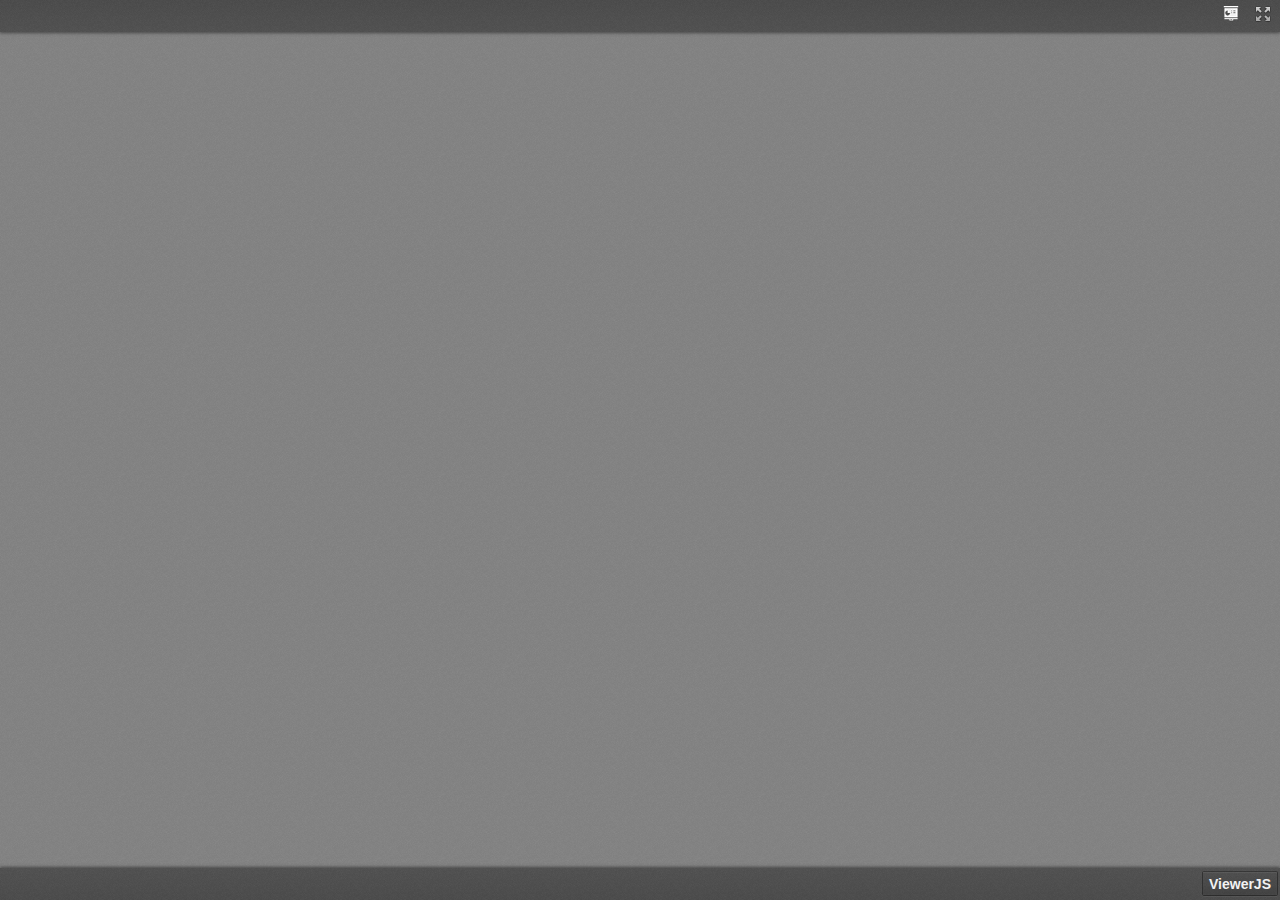
<file: Bolsa_trabajo_platea21/System/ViewerJS/index.html>
<!DOCTYPE html>
<html dir="ltr" lang="en-US">
    <head>
        <meta http-equiv="Content-Type" content="text/html; charset=utf-8"/>

<!--
This is a generated file. DO NOT EDIT.

Copyright (C) 2012-2015 KO GmbH <copyright@kogmbh.com>

@licstart
This file is the compiled version of the ViewerJS module.

ViewerJS is free software: you can redistribute it and/or modify it
under the terms of the GNU Affero General Public License (GNU AGPL)
as published by the Free Software Foundation, either version 3 of
the License, or (at your option) any later version.

ViewerJS is distributed in the hope that it will be useful, but
WITHOUT ANY WARRANTY; without even the implied warranty of
MERCHANTABILITY or FITNESS FOR A PARTICULAR PURPOSE.  See the
GNU Affero General Public License for more details.

You should have received a copy of the GNU Affero General Public License
along with ViewerJS.  If not, see <http://www.gnu.org/licenses/>.
@licend

@source: http://viewerjs.org/
@source: http://github.com/kogmbh/ViewerJS
-->

        <title>ViewerJS</title>
        <!-- If you want to use custom CSS (@font-face rules, for example) you should uncomment
             the following reference and use a local.css file for that. See the example.local.css
             file for a sample.
        <link rel="stylesheet" type="text/css" href="local.css" media="screen"/>
        -->
        <meta name="viewport" content="width=device-width, initial-scale=1.0, user-scalable=no, minimum-scale=1.0, maximum-scale=1.0"/>
                <script type="text/javascript">
            ////<![CDATA[
var ODFViewerPlugin_css="@namespace cursor url(urn:webodf:names:cursor);.caret {opacity: 0 !important;}";function ODFViewerPlugin(){function b(b){var a=document.createElement("script");a.async=!1;a.src="./webodf.js";a.type="text/javascript";a.onload=function(){runtime.loadClass("gui.HyperlinkClickHandler");runtime.loadClass("odf.OdfCanvas");runtime.loadClass("ops.Session");runtime.loadClass("gui.CaretManager");runtime.loadClass("gui.HyperlinkTooltipView");runtime.loadClass("gui.SessionController");runtime.loadClass("gui.SvgSelectionView");runtime.loadClass("gui.SelectionViewManager");runtime.loadClass("gui.ShadowCursor");
runtime.loadClass("gui.SessionView");b()};document.head.appendChild(a);a=document.createElementNS(document.head.namespaceURI,"style");a.setAttribute("media","screen, print, handheld, projection");a.setAttribute("type","text/css");a.appendChild(document.createTextNode(ODFViewerPlugin_css));document.head.appendChild(a)}var r=this,f=null,x=null,s=null,k=null;this.initialize=function(q,a){b(function(){var e,c,b,q,l,z,u,v;x=document.getElementById("canvas");f=new odf.OdfCanvas(x);f.load(a);f.addListener("statereadychange",
function(){s=f.odfContainer().rootElement;k=f.odfContainer().getDocumentType(s);if("text"===k){f.enableAnnotations(!0,!1);e=new ops.Session(f);b=e.getOdtDocument();q=new gui.ShadowCursor(b);c=new gui.SessionController(e,"localuser",q,{});v=c.getEventManager();z=new gui.CaretManager(c,f.getViewport());l=new gui.SelectionViewManager(gui.SvgSelectionView);new gui.SessionView({caretAvatarsInitiallyVisible:!1},"localuser",e,c.getSessionConstraints(),z,l);l.registerCursor(q);u=new gui.HyperlinkTooltipView(f,
c.getHyperlinkClickHandler().getModifier);v.subscribe("mousemove",u.showTooltip);v.subscribe("mouseout",u.hideTooltip);var a=new ops.OpAddMember;a.init({memberid:"localuser",setProperties:{fillName:runtime.tr("Unknown Author"),color:"blue"}});e.enqueue([a]);c.insertLocalCursor()}r.onLoad()})})};this.isSlideshow=function(){return"presentation"===k};this.onLoad=function(){};this.fitToWidth=function(b){f.fitToWidth(b)};this.fitToHeight=function(b){f.fitToHeight(b)};this.fitToPage=function(b,a){f.fitToContainingElement(b,
a)};this.fitSmart=function(b){f.fitSmart(b)};this.getZoomLevel=function(){return f.getZoomLevel()};this.setZoomLevel=function(b){f.setZoomLevel(b)};this.getPages=function(){var b=Array.prototype.slice.call(s.getElementsByTagNameNS("urn:oasis:names:tc:opendocument:xmlns:drawing:1.0","page")),a=[],e,c;for(e=0;e<b.length;e+=1)c=[b[e].getAttribute("draw:name"),b[e]],a.push(c);return a};this.showPage=function(b){f.showPage(b)};this.getPluginName=function(){return"WebODF"};this.getPluginVersion=function(){return"undefined"!==
String(typeof webodf)?webodf.Version:"Unknown"};this.getPluginURL=function(){return"http://webodf.org"}};var PDFViewerPlugin_css=".page {margin: 7px auto 7px auto;position: relative;overflow: hidden;background-clip: content-box;background-color: white;box-shadow:         0px 0px 7px rgba(0, 0, 0, 0.75);-webkit-box-shadow: 0px 0px 7px rgba(0, 0, 0, 0.75);-moz-box-shadow:    0px 0px 7px rgba(0, 0, 0, 0.75);-ms-box-shadow:    0px 0px 7px rgba(0, 0, 0, 0.75);-o-box-shadow:    0px 0px 7px rgba(0, 0, 0, 0.75);}.textLayer {position: absolute;left: 0;top: 0;right: 0;bottom: 0;color: #000;font-family: sans-serif;overflow: hidden;}.textLayer > div {color: transparent;position: absolute;line-height: 1;white-space: pre;cursor: text;}::selection { background:rgba(0,0,255,0.3); }::-moz-selection { background:rgba(0,0,255,0.3); }";function PDFViewerPlugin(){function b(d,a){var b=document.createElement("script");b.async=!1;b.src=d;b.type="text/javascript";b.onload=a||b.onload;document.getElementsByTagName("head")[0].appendChild(b)}function r(d){var a;b("./compatibility.js",function(){b("./pdf.js");b("./ui_utils.js");b("./text_layer_builder.js");b("./pdfjsversion.js",d)});a=document.createElementNS(document.head.namespaceURI,"style");a.setAttribute("media","screen, print, handheld, projection");a.setAttribute("type","text/css");
a.appendChild(document.createTextNode(PDFViewerPlugin_css));document.head.appendChild(a)}function f(d){if("none"===d.style.display)return!1;var a=u.scrollTop,b=a+u.clientHeight,c=d.offsetTop;d=c+d.clientHeight;return c>=a&&c<b||d>=a&&d<b||c<a&&d>=b}function x(d,a,b){var e=c[d.pageIndex],f=e.getElementsByTagName("canvas")[0],h=e.getElementsByTagName("div")[0],k="scale("+g+", "+g+")";e.style.width=a+"px";e.style.height=b+"px";f.width=a;f.height=b;h.style.width=a+"px";h.style.height=b+"px";CustomStyle.setProp("transform",
h,k);CustomStyle.setProp("transformOrigin",h,"0% 0%");t[d.pageIndex]=t[d.pageIndex]===l.RUNNING?l.RUNNINGOUTDATED:l.BLANK}function s(d){var a,b;t[d.pageIndex]===l.BLANK&&(t[d.pageIndex]=l.RUNNING,a=c[d.pageIndex],b=B[d.pageIndex],a=a.getElementsByTagName("canvas")[0],d.render({canvasContext:a.getContext("2d"),textLayer:b,viewport:d.getViewport(g)}).promise.then(function(){t[d.pageIndex]===l.RUNNINGOUTDATED?(t[d.pageIndex]=l.BLANK,s(d)):t[d.pageIndex]=l.FINISHED}))}function k(){var d=!a.isSlideshow();
c.forEach(function(a){d&&(a.style.display="block");u.appendChild(a)});a.showPage(1);a.onLoad()}function q(d){var a,b,f,m,h,n;a=d.pageIndex+1;n=d.getViewport(g);h=document.createElement("div");h.id="pageContainer"+a;h.className="page";h.style.display="none";m=document.createElement("canvas");m.id="canvas"+a;b=document.createElement("div");b.className="textLayer";b.id="textLayer"+a;h.appendChild(m);h.appendChild(b);e[d.pageIndex]=d;c[d.pageIndex]=h;t[d.pageIndex]=l.BLANK;x(d,n.width,n.height);y<n.width&&
(y=n.width);w<n.height&&(w=n.height);n.width<n.height&&(p=!1);f=new TextLayerBuilder({textLayerDiv:b,viewport:n,pageIndex:a-1});d.getTextContent().then(function(a){f.setTextContent(a);f.render(z)});B[d.pageIndex]=f;E+=1;E===v.numPages&&k()}var a=this,e=[],c=[],B=[],t=[],l={BLANK:0,RUNNING:1,FINISHED:2,RUNNINGOUTDATED:3},z=200,u=null,v=null,p=!0,g=1,A=1,y=0,w=0,E=0;this.initialize=function(a,b){var c;r(function(){PDFJS.workerSrc="./pdf.worker.js";PDFJS.getDocument(b).then(function(b){v=b;u=a;for(c=
0;c<v.numPages;c+=1)v.getPage(c+1).then(q)})})};this.isSlideshow=function(){return p};this.onLoad=function(){};this.getPages=function(){return c};this.fitToWidth=function(d){y!==d&&(d/=y,a.setZoomLevel(d))};this.fitToHeight=function(d){w!==d&&(d/=w,a.setZoomLevel(d))};this.fitToPage=function(d,b){var c=d/y;b/w<c&&(c=b/w);a.setZoomLevel(c)};this.fitSmart=function(d,b){var c=d/y;b&&b/w<c&&(c=b/w);c=Math.min(1,c);a.setZoomLevel(c)};this.setZoomLevel=function(a){var b;if(g!==a)for(g=a,a=0;a<e.length;a+=
1)b=e[a].getViewport(g),x(e[a],b.width,b.height)};this.getZoomLevel=function(){return g};this.onScroll=function(){var a;for(a=0;a<c.length;a+=1)f(c[a])&&s(e[a])};this.getPageInView=function(){var b;if(a.isSlideshow())return A;for(b=0;b<c.length;b+=1)if(f(c[b]))return b+1};this.showPage=function(b){a.isSlideshow()?(c[A-1].style.display="none",A=b,s(e[b-1]),c[b-1].style.display="block"):(b=c[b-1],b.parentNode.scrollTop=b.offsetTop)};this.getPluginName=function(){return"PDF.js"};this.getPluginVersion=
function(){return"undefined"!==String(typeof pdfjs_version)?pdfjs_version:"From Source"};this.getPluginURL=function(){return"https://github.com/mozilla/pdf.js/"}};var ViewerJS_version="0.5.8";var viewer_css="* {padding: 0;margin: 0;}html > body {font-family: sans-serif;overflow: hidden;}.titlebar > span,.toolbarLabel,input,button,select {font: message-box;}#titlebar {position: absolute;z-index: 2;top: 0px;left: 0px;height: 32px;width: 100%;overflow: hidden;-webkit-box-shadow: 0px 1px 3px rgba(50, 50, 50, 0.75);-moz-box-shadow:    0px 1px 3px rgba(50, 50, 50, 0.75);box-shadow:         0px 1px 3px rgba(50, 50, 50, 0.75);background-image: url(images/texture.png), linear-gradient(rgba(69, 69, 69, .95), rgba(82, 82, 82, .99));background-image: url(images/texture.png), -webkit-linear-gradient(rgba(69, 69, 69, .95), rgba(82, 82, 82, .99));background-image: url(images/texture.png), -moz-linear-gradient(rgba(69, 69, 69, .95), rgba(82, 82, 82, .99));background-image: url(images/texture.png), -ms-linear-gradient(rgba(69, 69, 69, .95), rgba(82, 82, 82, .99));background-image: url(images/texture.png), -o-linear-gradient(rgba(69, 69, 69, .95), rgba(82, 82, 82, .99));}#titlebar a, #aboutDialog a, #titlebar a:visited, #aboutDialog a:visited {color: #ccc;}#documentName {margin-right: 10px;margin-left: 10px;margin-top: 8px;color: #F2F2F2;line-height: 14px;font-family: sans-serif;}#documentName {font-size: 14px;}#toolbarContainer {position: absolute;z-index: 2;bottom: 0px;left: 0px;height: 32px;width: 100%;overflow: hidden;-webkit-box-shadow: 0px -1px 3px rgba(50, 50, 50, 0.75);-moz-box-shadow:    0px -1px 3px rgba(50, 50, 50, 0.75);box-shadow:         0px -1px 3px rgba(50, 50, 50, 0.75);background-image: url(images/texture.png), linear-gradient(rgba(82, 82, 82, .99), rgba(69, 69, 69, .95));background-image: url(images/texture.png), -webkit-linear-gradient(rgba(82, 82, 82, .99), rgba(69, 69, 69, .95));background-image: url(images/texture.png), -moz-linear-gradient(rgba(82, 82, 82, .99), rgba(69, 69, 69, .95));background-image: url(images/texture.png), -ms-linear-gradient(rgba(82, 82, 82, .99), rgba(69, 69, 69, .95));background-image: url(images/texture.png), -o-linear-gradient(rgba(82, 82, 82, .99), rgba(69, 69, 69, .95));}#toolbar {position: relative;}#toolbarMiddleContainer, #toolbarLeft {visibility: hidden;}html[dir='ltr'] #toolbarLeft {margin-left: -1px;}html[dir='rtl'] #toolbarRight,html[dir='rtl'] #titlebarRight {margin-left: -1px;}html[dir='ltr'] #toolbarLeft,html[dir='rtl'] #toolbarRight,html[dir='rtl'] #titlebarRight {position: absolute;top: 0;left: 0;}html[dir='rtl'] #toolbarLeft,html[dir='ltr'] #toolbarRight,html[dir='ltr'] #titlebarRight {position: absolute;top: 0;right: 0;}html[dir='ltr'] #toolbarLeft > *,html[dir='ltr'] #toolbarMiddle > *,html[dir='ltr'] #toolbarRight > *,html[dir='ltr'] #titlebarRight > * {float: left;}html[dir='rtl'] #toolbarLeft > *,html[dir='rtl'] #toolbarMiddle > *,html[dir='rtl'] #toolbarRight > *,html[dir='rtl'] #titlebarRight > * {float: right;}html[dir='ltr'] .outerCenter {float: right;position: relative;right: 50%;}html[dir='rtl'] .outerCenter {float: left;position: relative;left: 50%;}html[dir='ltr'] .innerCenter {float: right;position: relative;right: -50%;}html[dir='rtl'] .innerCenter {float: left;position: relative;left: -50%;}html[dir='ltr'] .splitToolbarButton {margin: 3px 2px 4px 0;display: inline-block;}html[dir='rtl'] .splitToolbarButton {margin: 3px 0 4px 2px;display: inline-block;}html[dir='ltr'] .splitToolbarButton > .toolbarButton {border-radius: 0;float: left;}html[dir='rtl'] .splitToolbarButton > .toolbarButton {border-radius: 0;float: right;}.splitToolbarButton.toggled .toolbarButton {margin: 0;}.toolbarButton {border: 0 none;background-color: rgba(0, 0, 0, 0);min-width: 32px;height: 25px;border-radius: 2px;background-image: none;}html[dir='ltr'] .toolbarButton,html[dir='ltr'] .dropdownToolbarButton {margin: 3px 2px 4px 0;}html[dir='rtl'] .toolbarButton,html[dir='rtl'] .dropdownToolbarButton {margin: 3px 0 4px 2px;}.toolbarButton:hover,.toolbarButton:focus,.dropdownToolbarButton {background-color: hsla(0,0%,0%,.12);background-image: linear-gradient(hsla(0,0%,100%,.05), hsla(0,0%,100%,0));background-image: -webkit-linear-gradient(hsla(0,0%,100%,.05), hsla(0,0%,100%,0));background-image: -moz-linear-gradient(hsla(0,0%,100%,.05), hsla(0,0%,100%,0));background-image: -ms-linear-gradient(hsla(0,0%,100%,.05), hsla(0,0%,100%,0));background-image: -o-linear-gradient(hsla(0,0%,100%,.05), hsla(0,0%,100%,0));background-clip: padding-box;border: 1px solid hsla(0,0%,0%,.35);border-color: hsla(0,0%,0%,.32) hsla(0,0%,0%,.38) hsla(0,0%,0%,.42);box-shadow: 0 1px 0 hsla(0,0%,100%,.05) inset,0 0 1px hsla(0,0%,100%,.15) inset,0 1px 0 hsla(0,0%,100%,.05);}.toolbarButton:hover:active,.dropdownToolbarButton:hover:active {background-color: hsla(0,0%,0%,.2);background-image: linear-gradient(hsla(0,0%,100%,.05), hsla(0,0%,100%,0));background-image: -webkit-linear-gradient(hsla(0,0%,100%,.05), hsla(0,0%,100%,0));background-image: -moz-linear-gradient(hsla(0,0%,100%,.05), hsla(0,0%,100%,0));background-image: -ms-linear-gradient(hsla(0,0%,100%,.05), hsla(0,0%,100%,0));background-image: -o-linear-gradient(hsla(0,0%,100%,.05), hsla(0,0%,100%,0));border-color: hsla(0,0%,0%,.35) hsla(0,0%,0%,.4) hsla(0,0%,0%,.45);box-shadow: 0 1px 1px hsla(0,0%,0%,.1) inset,0 0 1px hsla(0,0%,0%,.2) inset,0 1px 0 hsla(0,0%,100%,.05);}.splitToolbarButton:hover > .toolbarButton,.splitToolbarButton:focus > .toolbarButton,.splitToolbarButton.toggled > .toolbarButton,.toolbarButton.textButton {background-color: hsla(0,0%,0%,.12);background-image: -webkit-linear-gradient(hsla(0,0%,100%,.05), hsla(0,0%,100%,0));background-image: -moz-linear-gradient(hsla(0,0%,100%,.05), hsla(0,0%,100%,0));background-image: -ms-linear-gradient(hsla(0,0%,100%,.05), hsla(0,0%,100%,0));background-image: -o-linear-gradient(hsla(0,0%,100%,.05), hsla(0,0%,100%,0));background-image: linear-gradient(hsla(0,0%,100%,.05), hsla(0,0%,100%,0));background-clip: padding-box;border: 1px solid hsla(0,0%,0%,.35);border-color: hsla(0,0%,0%,.32) hsla(0,0%,0%,.38) hsla(0,0%,0%,.42);box-shadow: 0 1px 0 hsla(0,0%,100%,.05) inset,0 0 1px hsla(0,0%,100%,.15) inset,0 1px 0 hsla(0,0%,100%,.05);-webkit-transition-property: background-color, border-color, box-shadow;-webkit-transition-duration: 150ms;-webkit-transition-timing-function: ease;-moz-transition-property: background-color, border-color, box-shadow;-moz-transition-duration: 150ms;-moz-transition-timing-function: ease;-ms-transition-property: background-color, border-color, box-shadow;-ms-transition-duration: 150ms;-ms-transition-timing-function: ease;-o-transition-property: background-color, border-color, box-shadow;-o-transition-duration: 150ms;-o-transition-timing-function: ease;transition-property: background-color, border-color, box-shadow;transition-duration: 150ms;transition-timing-function: ease;}.splitToolbarButton > .toolbarButton:hover,.splitToolbarButton > .toolbarButton:focus,.dropdownToolbarButton:hover,.toolbarButton.textButton:hover,.toolbarButton.textButton:focus {background-color: hsla(0,0%,0%,.2);box-shadow: 0 1px 0 hsla(0,0%,100%,.05) inset,0 0 1px hsla(0,0%,100%,.15) inset,0 0 1px hsla(0,0%,0%,.05);z-index: 199;}.splitToolbarButton:hover > .toolbarButton,.splitToolbarButton:focus > .toolbarButton,.splitToolbarButton.toggled > .toolbarButton,.toolbarButton.textButton {background-color: hsla(0,0%,0%,.12);background-image: -webkit-linear-gradient(hsla(0,0%,100%,.05), hsla(0,0%,100%,0));background-image: -moz-linear-gradient(hsla(0,0%,100%,.05), hsla(0,0%,100%,0));background-image: -ms-linear-gradient(hsla(0,0%,100%,.05), hsla(0,0%,100%,0));background-image: -o-linear-gradient(hsla(0,0%,100%,.05), hsla(0,0%,100%,0));background-image: linear-gradient(hsla(0,0%,100%,.05), hsla(0,0%,100%,0));background-clip: padding-box;border: 1px solid hsla(0,0%,0%,.35);border-color: hsla(0,0%,0%,.32) hsla(0,0%,0%,.38) hsla(0,0%,0%,.42);box-shadow: 0 1px 0 hsla(0,0%,100%,.05) inset,0 0 1px hsla(0,0%,100%,.15) inset,0 1px 0 hsla(0,0%,100%,.05);-webkit-transition-property: background-color, border-color, box-shadow;-webkit-transition-duration: 150ms;-webkit-transition-timing-function: ease;-moz-transition-property: background-color, border-color, box-shadow;-moz-transition-duration: 150ms;-moz-transition-timing-function: ease;-ms-transition-property: background-color, border-color, box-shadow;-ms-transition-duration: 150ms;-ms-transition-timing-function: ease;-o-transition-property: background-color, border-color, box-shadow;-o-transition-duration: 150ms;-o-transition-timing-function: ease;transition-property: background-color, border-color, box-shadow;transition-duration: 150ms;transition-timing-function: ease;}.splitToolbarButton > .toolbarButton:hover,.splitToolbarButton > .toolbarButton:focus,.dropdownToolbarButton:hover,.toolbarButton.textButton:hover,.toolbarButton.textButton:focus {background-color: hsla(0,0%,0%,.2);box-shadow: 0 1px 0 hsla(0,0%,100%,.05) inset,0 0 1px hsla(0,0%,100%,.15) inset,0 0 1px hsla(0,0%,0%,.05);z-index: 199;}.dropdownToolbarButton {border: 1px solid #333 !important;}.toolbarButton,.dropdownToolbarButton {min-width: 16px;padding: 2px 6px 2px;border: 1px solid transparent;border-radius: 2px;color: hsl(0,0%,95%);font-size: 12px;line-height: 14px;-webkit-user-select:none;-moz-user-select:none;-ms-user-select:none;cursor: default;-webkit-transition-property: background-color, border-color, box-shadow;-webkit-transition-duration: 150ms;-webkit-transition-timing-function: ease;-moz-transition-property: background-color, border-color, box-shadow;-moz-transition-duration: 150ms;-moz-transition-timing-function: ease;-ms-transition-property: background-color, border-color, box-shadow;-ms-transition-duration: 150ms;-ms-transition-timing-function: ease;-o-transition-property: background-color, border-color, box-shadow;-o-transition-duration: 150ms;-o-transition-timing-function: ease;transition-property: background-color, border-color, box-shadow;transition-duration: 150ms;transition-timing-function: ease;}html[dir='ltr'] .toolbarButton,html[dir='ltr'] .dropdownToolbarButton {margin: 3px 2px 4px 0;}html[dir='rtl'] .toolbarButton,html[dir='rtl'] .dropdownToolbarButton {margin: 3px 0 4px 2px;}.splitToolbarButton:hover > .splitToolbarButtonSeparator,.splitToolbarButton.toggled > .splitToolbarButtonSeparator {padding: 12px 0;margin: 0;box-shadow: 0 0 0 1px hsla(0,0%,100%,.03);-webkit-transition-property: padding;-webkit-transition-duration: 10ms;-webkit-transition-timing-function: ease;-moz-transition-property: padding;-moz-transition-duration: 10ms;-moz-transition-timing-function: ease;-ms-transition-property: padding;-ms-transition-duration: 10ms;-ms-transition-timing-function: ease;-o-transition-property: padding;-o-transition-duration: 10ms;-o-transition-timing-function: ease;transition-property: padding;transition-duration: 10ms;transition-timing-function: ease;}.toolbarButton.toggled:hover:active,.splitToolbarButton > .toolbarButton:hover:active {background-color: hsla(0,0%,0%,.4);border-color: hsla(0,0%,0%,.4) hsla(0,0%,0%,.5) hsla(0,0%,0%,.55);box-shadow: 0 1px 1px hsla(0,0%,0%,.2) inset,0 0 1px hsla(0,0%,0%,.3) inset,0 1px 0 hsla(0,0%,100%,.05);}html[dir='ltr'] .splitToolbarButton > .toolbarButton:first-child,html[dir='rtl'] .splitToolbarButton > .toolbarButton:last-child {position: relative;margin: 0;margin-left: 4px;margin-right: -1px;border-top-left-radius: 2px;border-bottom-left-radius: 2px;border-right-color: transparent;}html[dir='ltr'] .splitToolbarButton > .toolbarButton:last-child,html[dir='rtl'] .splitToolbarButton > .toolbarButton:first-child {position: relative;margin: 0;margin-left: -1px;border-top-right-radius: 2px;border-bottom-right-radius: 2px;border-left-color: transparent;}.splitToolbarButtonSeparator {padding: 8px 0;width: 1px;background-color: hsla(0,0%,00%,.5);z-index: 99;box-shadow: 0 0 0 1px hsla(0,0%,100%,.08);display: inline-block;margin: 5px 0;}html[dir='ltr'] .splitToolbarButtonSeparator {float:left;}html[dir='rtl'] .splitToolbarButtonSeparator {float:right;}.dropdownToolbarButton {min-width: 120px;max-width: 120px;padding: 4px 2px 4px;overflow: hidden;background: url(images/toolbarButton-menuArrows.png) no-repeat;}.dropdownToolbarButton > select {-webkit-appearance: none;-moz-appearance: none;min-width: 140px;font-size: 12px;color: hsl(0,0%,95%);margin:0;padding:0;border:none;background: rgba(0,0,0,0);}.dropdownToolbarButton > select > option {background: hsl(0,0%,24%);}#pageWidthOption {border-bottom: 1px rgba(255, 255, 255, .5) solid;}html[dir='ltr'] .dropdownToolbarButton {background-position: 95%;}html[dir='rtl'] .dropdownToolbarButton {background-position: 5%;}.toolbarButton.fullscreen::before {display: inline-block;content: url(images/toolbarButton-fullscreen.png);}.toolbarButton.presentation::before {display: inline-block;content: url(images/toolbarButton-presentation.png);}.toolbarButton.download::before {display: inline-block;content: url(images/toolbarButton-download.png);}.toolbarButton.about {color: #F2F2F2;font-size: 14px;font-weight: bold;line-height: 14px;font-family: sans-serif;}.toolbarButton.about::before {display: inline-block;}.toolbarButton.zoomOut::before {display: inline-block;content: url(images/toolbarButton-zoomOut.png);}.toolbarButton.zoomIn::before {display: inline-block;content: url(images/toolbarButton-zoomIn.png);}.toolbarButton.pageUp::before {display: inline-block;content: url(images/toolbarButton-pageUp.png);}.toolbarButton.pageDown::before {display: inline-block;content: url(images/toolbarButton-pageDown.png);}.toolbarField.pageNumber {min-width: 16px;text-align: right;width: 40px;}.toolbarField {padding: 3px 6px;margin: 4px 0 4px 0;border: 1px solid transparent;border-radius: 2px;background-color: hsla(0,0%,100%,.09);background-image: -moz-linear-gradient(hsla(0,0%,100%,.05), hsla(0,0%,100%,0));background-clip: padding-box;border: 1px solid hsla(0,0%,0%,.35);border-color: hsla(0,0%,0%,.32) hsla(0,0%,0%,.38) hsla(0,0%,0%,.42);box-shadow: 0 1px 0 hsla(0,0%,0%,.05) inset,0 1px 0 hsla(0,0%,100%,.05);color: hsl(0,0%,95%);font-size: 12px;line-height: 14px;outline-style: none;-moz-transition-property: background-color, border-color, box-shadow;-moz-transition-duration: 150ms;-moz-transition-timing-function: ease;}.toolbarField.pageNumber::-webkit-inner-spin-button,.toolbarField.pageNumber::-webkit-outer-spin-button {-webkit-appearance: none;margin: 0;}.toolbarField:hover {background-color: hsla(0,0%,100%,.11);border-color: hsla(0,0%,0%,.4) hsla(0,0%,0%,.43) hsla(0,0%,0%,.45);}.toolbarField:focus {background-color: hsla(0,0%,100%,.15);border-color: hsla(204,100%,65%,.8) hsla(204,100%,65%,.85) hsla(204,100%,65%,.9);}.toolbarLabel {min-width: 16px;padding: 3px 6px 3px 2px;margin: 4px 2px 4px 0;border: 1px solid transparent;border-radius: 2px;color: hsl(0,0%,85%);font-size: 12px;line-height: 14px;text-align: left;-webkit-user-select:none;-moz-user-select:none;cursor: default;}#canvasContainer {overflow: auto;padding-top: 6px;padding-bottom: 6px;position: absolute;top: 32px;right: 0;bottom: 32px;left: 0;text-align: center;background-color: #888;background-image: url(images/texture.png);}#canvasContainer.slideshow {padding: 0;overflow: hidden;}#canvasContainer.slideshow > * {margin: auto;position: absolute;top: 0;left: 0;right: 0;bottom: 0;}.presentationMode {top: 0 !important;bottom: 0 !important;background-color: black !important;cursor: default !important;}#canvas {box-shadow:         0px 0px 7px rgba(0, 0, 0, 0.75);-webkit-box-shadow: 0px 0px 7px rgba(0, 0, 0, 0.75);-moz-box-shadow:    0px 0px 7px rgba(0, 0, 0, 0.75);-ms-box-shadow:    0px 0px 7px rgba(0, 0, 0, 0.75);-o-box-shadow:    0px 0px 7px rgba(0, 0, 0, 0.75);overflow: hidden;}#sliderContainer {visibility: hidden;}#overlayNavigator {position: absolute;width: 100%;height: 0;top: calc(50% - 50px);background-color: rgba(0, 0, 0, 0);z-index: 3;opacity: 0;-webkit-transition: opacity 1s ease-out;-moz-transition: opacity 1s ease-out;transition: opacity 1s ease-out;}#previousPage {float: left;margin-left: 10px;border-top: 50px solid transparent;border-bottom: 50px solid transparent;border-right: 50px solid black;opacity: 0.5;}#nextPage {float: right;margin-right: 10px;border-top: 50px solid transparent;border-bottom: 50px solid transparent;border-left: 50px solid black;opacity: 0.5;}#previousPage:active {opacity: 0.8;}#nextPage:active {opacity: 0.8;}#overlayCloseButton {position: absolute;top: 10px;right: 10px;z-index: 3;font-size: 35px;color: white;background-color: black;opacity: 0.5;width: 40px;height: 40px;-webkit-border-radius: 20px;-moz-border-radius: 20px;border-radius: 20px;text-align: center;cursor: pointer;display: none;}#overlayCloseButton:active {background-color: red;}#aboutDialogCentererTable {display: table;width:100%;height:100%;}#aboutDialogCentererCell {vertical-align: middle;text-align:center;display: table-cell;}#aboutDialog {width: 280px;background-color: #666;color: white;text-align: center;border-radius: 2px;box-shadow: 0px 1px 6px black;padding: 5px;font-style: sans-serif;display: inline-block;}#aboutDialog h1 {font-size: 25pt;}#aboutDialog p {font-size: 10pt;}#aboutDialog > * {margin: 10px;}#dialogOverlay {position: absolute;left: 0px;top: 0px;width:100%;height:100%;z-index: 3;background-color: rgba(0,0,0,.5);overflow: auto;display: none;}#blanked {display: none;cursor: none;position: absolute;left: 0px;top: 0px;width:100%;height:100%;z-index: 3;}";var viewerTouch_css="#canvasContainer {top: 0;bottom: 0;}#overlayNavigator {height: 100px;pointer-events: none;}#nextPage, #previousPage {pointer-events: all;}#titlebar, #toolbarContainer {background-color: rgba(0, 0, 0, 0.6);background-image: none;-webkit-transition: all 0.5s;-moz-transition: all 0.5s;transition: all 0.5s;}#titlebar {top: -32px;}#titlebar.viewer-touched {top: 0px;}#toolbarContainer {bottom: -32px;}#toolbarContainer.viewer-touched {bottom: 0px;}.viewer-touched {display: block;opacity: 1 !important;}#next, #previous {display: none;}";function Viewer(b,r){function f(){var a,c,d,e,g,f;f="undefined"!==String(typeof ViewerJS_version)?ViewerJS_version:"From Source";b&&(d=b.getPluginName(),e=b.getPluginVersion(),g=b.getPluginURL());a=document.createElement("div");a.id="aboutDialogCentererTable";c=document.createElement("div");c.id="aboutDialogCentererCell";I=document.createElement("div");I.id="aboutDialog";I.innerHTML='<h1>ViewerJS</h1><p>Open Source document viewer for webpages, built with HTML and JavaScript.</p><p>Learn more and get your own copy on the <a href="http://viewerjs.org/" target="_blank">ViewerJS website</a>.</p>'+
(b?'<p>Using the <a href = "'+g+'" target="_blank">'+d+'</a> (<span id = "pluginVersion">'+e+"</span>) plugin to show you this document.</p>":"")+"<p>Version "+f+'</p><p>Supported by <a href="https://nlnet.nl" target="_blank"><br><img src="images/nlnet.png" width="160" height="60" alt="NLnet Foundation"></a></p><p>Made by <a href="http://kogmbh.com" target="_blank"><br><img src="images/kogmbh.png" width="172" height="40" alt="KO GmbH"></a></p><button id = "aboutDialogCloseButton" class = "toolbarButton textButton">Cerrar</button>';
K.appendChild(a);a.appendChild(c);c.appendChild(I);a=document.createElement("button");a.id="about";a.className="toolbarButton textButton about";a.title="About";a.innerHTML="ViewerJS";Q.appendChild(a);a.addEventListener("click",function(){K.style.display="block"});document.getElementById("aboutDialogCloseButton").addEventListener("click",function(){K.style.display="none"})}function x(a){var b=R.options,c,d=!1,e;for(e=0;e<b.length;e+=1)c=b[e],c.value!==a?c.selected=!1:d=c.selected=!0;return d}function s(a,
b){if(a!==g.getZoomLevel()){g.setZoomLevel(a);var c=document.createEvent("UIEvents");c.initUIEvent("scalechange",!1,!1,window,0);c.scale=a;c.resetAutoSettings=b;window.dispatchEvent(c)}}function k(){var a;if(b.onScroll)b.onScroll();b.getPageInView&&(a=b.getPageInView())&&(F=a,document.getElementById("pageNumber").value=a)}function q(a){window.clearTimeout(M);M=window.setTimeout(function(){k()},a)}function a(a,c){var d,e;if(d="custom"===a?parseFloat(document.getElementById("customScaleOption").textContent)/
100:parseFloat(a))s(d,!0);else{d=h.clientWidth-A;e=h.clientHeight-A;switch(a){case "page-actual":s(1,c);break;case "page-width":b.fitToWidth(d);break;case "page-height":b.fitToHeight(e);break;case "page-fit":b.fitToPage(d,e);break;case "auto":b.isSlideshow()?b.fitToPage(d+A,e+A):b.fitSmart(d)}x(a)}q(300)}function e(a){var b;return-1!==["auto","page-actual","page-width"].indexOf(a)?a:(b=parseFloat(a))&&y<=b&&b<=w?a:E}function c(a){a=parseInt(a,10);return isNaN(a)?1:a}function B(){D=!D;d&&!D&&g.togglePresentationMode()}
function t(){if(d||b.isSlideshow())n.className="viewer-touched",window.clearTimeout(N),N=window.setTimeout(function(){n.className=""},5E3)}function l(){C.classList.add("viewer-touched");G.classList.add("viewer-touched");window.clearTimeout(O);O=window.setTimeout(function(){z()},5E3)}function z(){C.classList.remove("viewer-touched");G.classList.remove("viewer-touched")}function u(){C.classList.contains("viewer-touched")?z():l()}function v(a){blanked.style.display="block";blanked.style.backgroundColor=
a;z()}function p(a,b){var c=document.getElementById(a);c.addEventListener("click",function(){b();c.blur()})}var g=this,A=40,y=0.25,w=4,E="auto",d=!1,D=!1,L=!1,J,m=document.getElementById("viewer"),h=document.getElementById("canvasContainer"),n=document.getElementById("overlayNavigator"),C=document.getElementById("titlebar"),G=document.getElementById("toolbarContainer"),P=document.getElementById("toolbarLeft"),S=document.getElementById("toolbarMiddleContainer"),R=document.getElementById("scaleSelect"),
K=document.getElementById("dialogOverlay"),Q=document.getElementById("toolbarRight"),I,H=[],F,M,N,O;this.initialize=function(){var d;d=e(r.zoom);J=r.documentUrl;document.title=r.title;var f=document.getElementById("documentName");f.innerHTML="";f.appendChild(f.ownerDocument.createTextNode(r.title));b.onLoad=function(){document.getElementById("pluginVersion").innerHTML=b.getPluginVersion();b.isSlideshow()?(h.classList.add("slideshow"),P.style.visibility="visible"):(S.style.visibility="visible",b.getPageInView&&
(P.style.visibility="visible"));L=!0;H=b.getPages();document.getElementById("numPages").innerHTML="of "+H.length;g.showPage(c(r.startpage));a(d);h.onscroll=k;q()};b.initialize(h,J)};this.showPage=function(a){0>=a?a=1:a>H.length&&(a=H.length);b.showPage(a);F=a;document.getElementById("pageNumber").value=F};this.showNextPage=function(){g.showPage(F+1)};this.showPreviousPage=function(){g.showPage(F-1)};this.download=function(){var a=J.split("#")[0];window.open(a+"#viewer.action=download","_parent")};
this.toggleFullScreen=function(){D?document.exitFullscreen?document.exitFullscreen():document.cancelFullScreen?document.cancelFullScreen():document.mozCancelFullScreen?document.mozCancelFullScreen():document.webkitExitFullscreen?document.webkitExitFullscreen():document.webkitCancelFullScreen?document.webkitCancelFullScreen():document.msExitFullscreen&&document.msExitFullscreen():m.requestFullscreen?m.requestFullscreen():m.mozRequestFullScreen?m.mozRequestFullScreen():m.webkitRequestFullscreen?m.webkitRequestFullscreen():
m.webkitRequestFullScreen?m.webkitRequestFullScreen(Element.ALLOW_KEYBOARD_INPUT):m.msRequestFullscreen&&m.msRequestFullscreen()};this.togglePresentationMode=function(){var b=document.getElementById("overlayCloseButton");d?("block"===blanked.style.display&&(blanked.style.display="none",u()),C.style.display=G.style.display="block",b.style.display="none",h.classList.remove("presentationMode"),h.onmouseup=function(){},h.oncontextmenu=function(){},h.onmousedown=function(){},a("auto")):(C.style.display=
G.style.display="none",b.style.display="block",h.classList.add("presentationMode"),h.onmousedown=function(a){a.preventDefault()},h.oncontextmenu=function(a){a.preventDefault()},h.onmouseup=function(a){a.preventDefault();1===a.which?g.showNextPage():g.showPreviousPage()},a("page-fit"));d=!d};this.getZoomLevel=function(){return b.getZoomLevel()};this.setZoomLevel=function(a){b.setZoomLevel(a)};this.zoomOut=function(){var b=(g.getZoomLevel()/1.1).toFixed(2),b=Math.max(y,b);a(b,!0)};this.zoomIn=function(){var b=
(1.1*g.getZoomLevel()).toFixed(2),b=Math.min(w,b);a(b,!0)};(function(){f();b&&(g.initialize(),document.exitFullscreen||document.cancelFullScreen||document.mozCancelFullScreen||document.webkitExitFullscreen||document.webkitCancelFullScreen||document.msExitFullscreen||(document.getElementById("fullscreen").style.visibility="hidden",document.getElementById("presentation").style.visibility="hidden"),p("overlayCloseButton",g.toggleFullScreen),p("fullscreen",g.toggleFullScreen),p("presentation",function(){D||
g.toggleFullScreen();g.togglePresentationMode()}),document.addEventListener("fullscreenchange",B),document.addEventListener("webkitfullscreenchange",B),document.addEventListener("mozfullscreenchange",B),document.addEventListener("MSFullscreenChange",B),p("download",g.download),p("zoomOut",g.zoomOut),p("zoomIn",g.zoomIn),p("previous",g.showPreviousPage),p("next",g.showNextPage),p("previousPage",g.showPreviousPage),p("nextPage",g.showNextPage),document.getElementById("pageNumber").addEventListener("change",
function(){g.showPage(this.value)}),document.getElementById("scaleSelect").addEventListener("change",function(){a(this.value)}),h.addEventListener("click",t),n.addEventListener("click",t),h.addEventListener("click",u),C.addEventListener("click",l),G.addEventListener("click",l),window.addEventListener("scalechange",function(a){var b=document.getElementById("customScaleOption"),c=x(String(a.scale));b.selected=!1;c||(b.textContent=Math.round(1E4*a.scale)/100+"%",b.selected=!0)},!0),window.addEventListener("resize",
function(b){L&&(document.getElementById("pageWidthOption").selected||document.getElementById("pageAutoOption").selected)&&a(document.getElementById("scaleSelect").value);t()}),window.addEventListener("keydown",function(a){var b=a.keyCode;a=a.shiftKey;if("block"===blanked.style.display)switch(b){case 16:case 17:case 18:case 91:case 93:case 224:case 225:break;default:blanked.style.display="none",u()}else switch(b){case 8:case 33:case 37:case 38:case 80:g.showPreviousPage();break;case 13:case 34:case 39:case 40:case 78:g.showNextPage();
break;case 32:a?g.showPreviousPage():g.showNextPage();break;case 66:case 190:d&&v("#000");break;case 87:case 188:d&&v("#FFF");break;case 36:g.showPage(1);break;case 35:g.showPage(H.length)}}))})()};(function(){function b(a,b){var c=new XMLHttpRequest;c.onreadystatechange=function(){var a,f;4===c.readyState&&((200<=c.status&&300>c.status||0===c.status)&&(a=c.getResponseHeader("content-type"))&&q.some(function(b){return b.supportsMimetype(a)?(f=b,console.log("Found plugin by mimetype and xhr head: "+a),!0):!1}),b(f))};c.open("HEAD",a,!0);c.send()}function r(a){var b;q.some(function(c){return c.supportsFileExtension(a)?(b=c,!0):!1});return b}function f(a){var b=r(a);b&&console.log("Found plugin by parameter Rubro: "+
a);return b}function x(a){a=a.split("?")[0].split(".").pop();var b=r(a);b&&console.log("Found plugin by file extension from path: "+a);return b}function s(a){var b={};(a.search||"?").substr(1).split("&").forEach(function(a){a&&(a=a.split("=",2),b[decodeURIComponent(a[0])]=decodeURIComponent(a[1]))});return b}var k,q=[function(){var a="application/vnd.oasis.opendocument.text application/vnd.oasis.opendocument.text-flat-xml application/vnd.oasis.opendocument.text-template application/vnd.oasis.opendocument.presentation application/vnd.oasis.opendocument.presentation-flat-xml application/vnd.oasis.opendocument.presentation-template application/vnd.oasis.opendocument.spreadsheet application/vnd.oasis.opendocument.spreadsheet-flat-xml application/vnd.oasis.opendocument.spreadsheet-template".split(" "),
b="odt fodt ott odp fodp otp ods fods ots".split(" ");return{supportsMimeRubro:function(b){return-1!==a.indexOf(b)},supportsFileExtension:function(a){return-1!==b.indexOf(a)},path:"./ODFViewerPlugin",getClass:function(){return ODFViewerPlugin}}}(),{supportsMimeRubro:function(a){return"application/pdf"===a},supportsFileExtension:function(a){return"pdf"===a},path:"./PDFViewerPlugin",getClass:function(){return PDFViewerPlugin}}];window.onload=function(){var a=document.location.hash.substring(1),e=s(document.location),
c;a?(e.title||(e.title=a.replace(/^.*[\\\/]/,"")),e.documentUrl=a,b(a,function(b){b||(b=e.type?f(e.type):x(a));b?"undefined"!==String(typeof loadPlugin)?loadPlugin(b.path,function(){c=b.getClass();new Viewer(new c,e)}):(c=b.getClass(),new Viewer(new c,e)):new Viewer})):new Viewer};k=document.createElementNS(document.head.namespaceURI,"style");k.setAttribute("media","screen");k.setAttribute("type","text/css");k.appendChild(document.createTextNode(viewer_css));document.head.appendChild(k);k=document.createElementNS(document.head.namespaceURI,
"style");k.setAttribute("media","only screen and (max-device-width: 800px) and (max-device-height: 800px)");k.setAttribute("type","text/css");k.setAttribute("viewerTouch","1");k.appendChild(document.createTextNode(viewerTouch_css));document.head.appendChild(k)})();

//]]>
        </script>
    </head>

    <body>
        <div id = "viewer">
            <div id = "titlebar">
                <div id = "documentName"></div>
                <div id = "titlebarRight">
                    <button id = "presentation" class = "toolbarButton presentation" title = "Presentation"></button>
                    <button id = "fullscreen" class = "toolbarButton fullscreen" title = "Fullscreen"></button>
                 
                </div>
           </div>
            <div id = "toolbarContainer">
                <div id = "toolbar">
                    <div id = "toolbarLeft">
                        <div id = "navButtons" class = "splitToolbarButton">
                            <button id = "previous" class = "toolbarButton pageUp" title = "Previous Page"></button>
                            <div class="splitToolbarButtonSeparator"></div>
                            <button id = "next" class = "toolbarButton pageDown" title = "Next Page"></button>
                        </div>
                        <label id = "pageNumberLabel" class = "toolbarLabel" for = "pageNumber">Page:</label>
                        <input type = "number" id = "pageNumber" class = "toolbarField pageNumber"/>
                        <span id = "numPages" class = "toolbarLabel"></span>
                    </div>
                    <div id = "toolbarMiddleContainer" class = "outerCenter">
                        <div id = "toolbarMiddle" class = "innerCenter">
                            <div id = 'zoomButtons' class = "splitToolbarButton">
                                <button id = "zoomOut" class = "toolbarButton zoomOut" title = "Zoom Out"></button>
                                <div class="splitToolbarButtonSeparator"></div>
                                <button id = "zoomIn" class = "toolbarButton zoomIn" title = "Zoom In"></button>
                            </div>
                            <span id="scaleSelectContainer" class="dropdownToolbarButton">
                                <select id="scaleSelect" title="Zoom" oncontextmenu="return false;">
                                    <option id="pageAutoOption" value="auto" selected>Automatic</option>
                                    <option id="pageActualOption" value="page-actual">Actual Size</option>
                                    <option id="pageWidthOption" value="page-width">Full Width</option>
                                    <option id="customScaleOption" value="custom"> </option>
                                    <option value="0.5">50%</option>
                                    <option value="0.75">75%</option>
                                    <option value="1">100%</option>
                                    <option value="1.25">125%</option>
                                    <option value="1.5">150%</option>
                                    <option value="2">200%</option>
                                </select>
                            </span>
                            <div id = "sliderContainer">
                                <div id = "slider"></div>
                            </div>
                        </div>
                    </div>
                    <div id = "toolbarRight">
                    </div>
                </div>
            </div>
            <div id = "canvasContainer">
                <div id = "canvas"></div>
            </div>
            <div id = "overlayNavigator">
                <div id = "previousPage"></div>
                <div id = "nextPage"></div>
            </div>
            <div id = "overlayCloseButton">
            &#10006;
            </div>
            <div id = "dialogOverlay"></div>
            <div id = "blanked"></div>
        </div>
    </body>

</html>
</file>
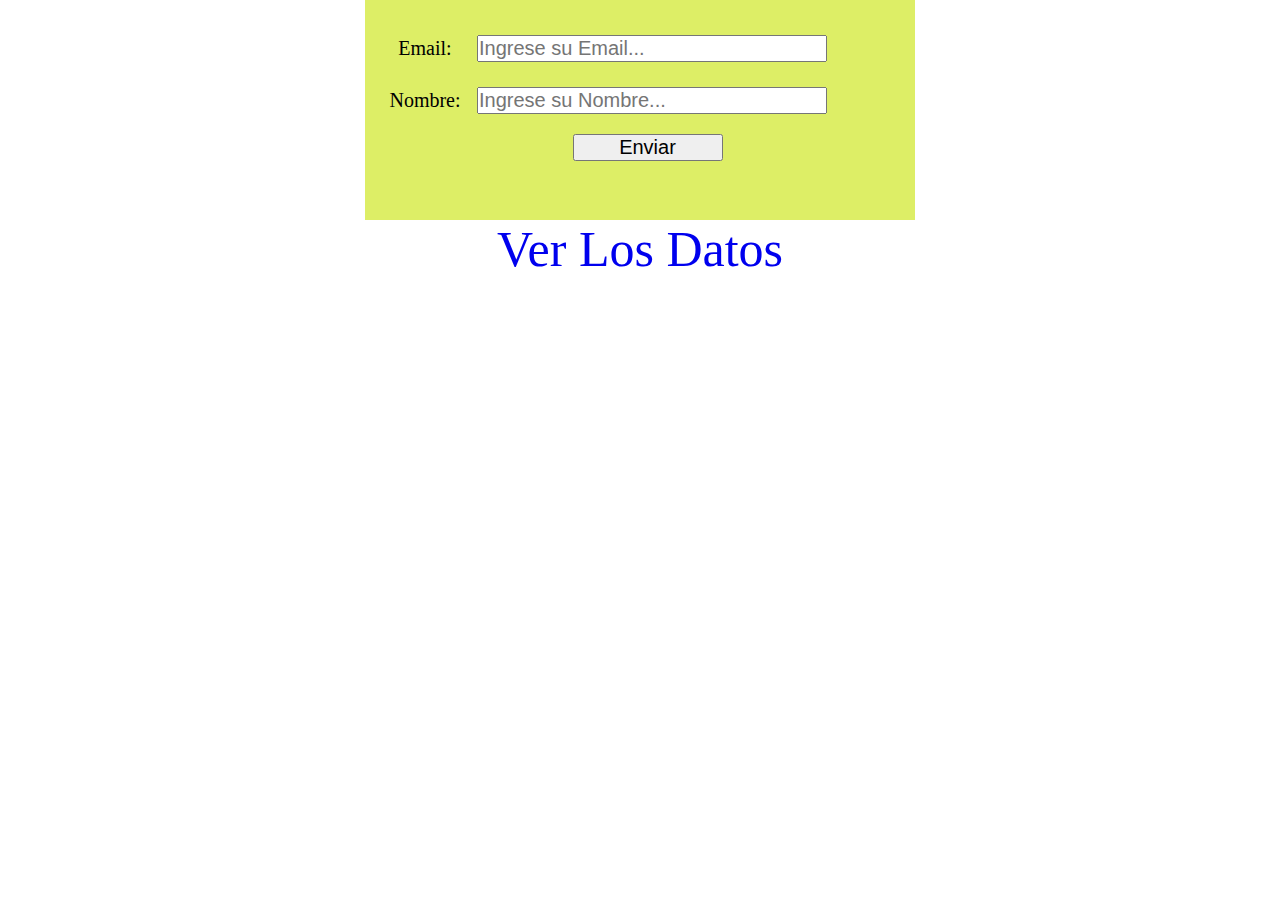
<file: index2.html>
<!DOCTYPE html>
<html>
	<head>
		<meta charset="utf-8">
		<title>Conexion a base de datos</title>
		<link rel="stylesheet" href="style_main.css">
		<link rel="stylesheet" href="https://use.fontawesome.com/releases/v5.8.1/css/all.css" integrity="sha384-50oBUHEmvpQ+1lW4y57PTFmhCaXp0ML5d60M1M7uH2+nqUivzIebhndOJK28anvf" crossorigin="anonymous">
	</head>
	<body>
		<form method="get" action="bd.php">
			<div class="form-div">
				<label class="label-form">Email: </label>
				<input class="input-form" placeholder="Ingrese su Email..." type="text" name="correo"><br>
			</div>
			<div class="form-div">
				<label class="label-form">Nombre: </label>
				<input class="input-form" placeholder="Ingrese su Nombre..." type="text" name="nombre"><br>
			</div>
			<div id="div-boton" class="form-div">
				<input id="btn-datos" type="submit" value="Enviar">
			</div>
		</form>
	<div id="div-ver"><a href="datos.php"> Ver Los Datos</a></div>
	</body>
</html>

<!--<i class="fas fa-edit"></i>-->
</file>
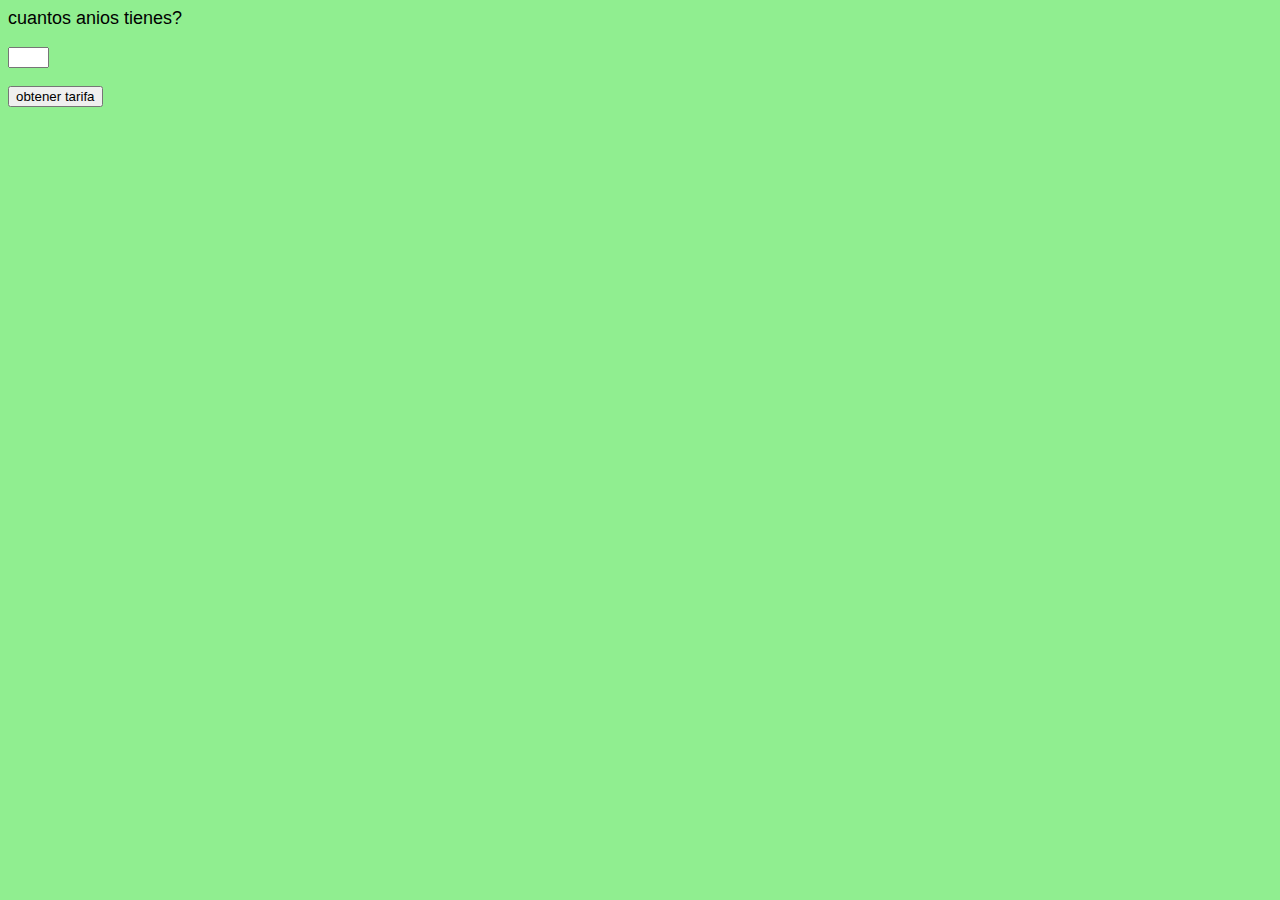
<file: chapter7_examples/ex7.1.html>
<html><head><title>Your Fare</title></head>
<body bgcolor="lightgreen">
<font face="arial" size="+1">
<form method="get" action="ex7.1.php">
<p>cuantos anios tienes?</p>
<input type="text" name="age" size=2>
<p>
<input type="submit" name="submit_age" value="obtener tarifa" >
</p>
</form>
</body>
</html>
</file>
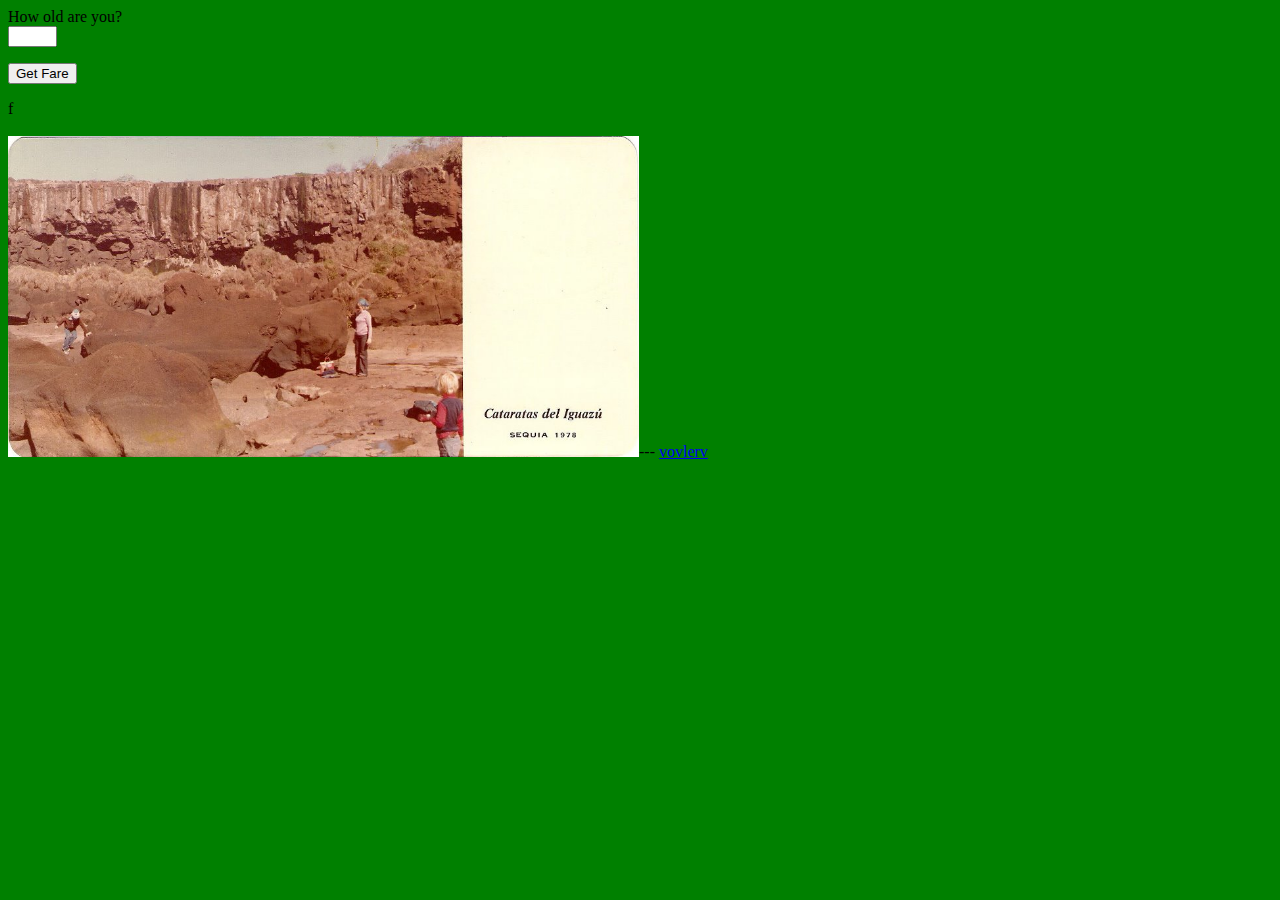
<file: chapter7_examples/ex7.2.html>
<html>
  <head>
    <meta content="text/html; charset=windows-1252" http-equiv="content-type">
    <title>Your Movie Fare</title>
  </head>
  <body style="        background-color: green;">
    <form method="get" action="ex7.2.php">
      <p>How old are you?<br>
        <input name="age" size="3" type="text"> </p>
      <p> <input name="submit_fare" value="Get Fare" type="submit">
</p></form>
            f<br><br><img style="width: 631px; height: 321px;" alt="" src="iguazu-sequia-1978.jpg">---
            <a href="ex7.1.html">vovlerv</a>
            
</body></html>
</file>
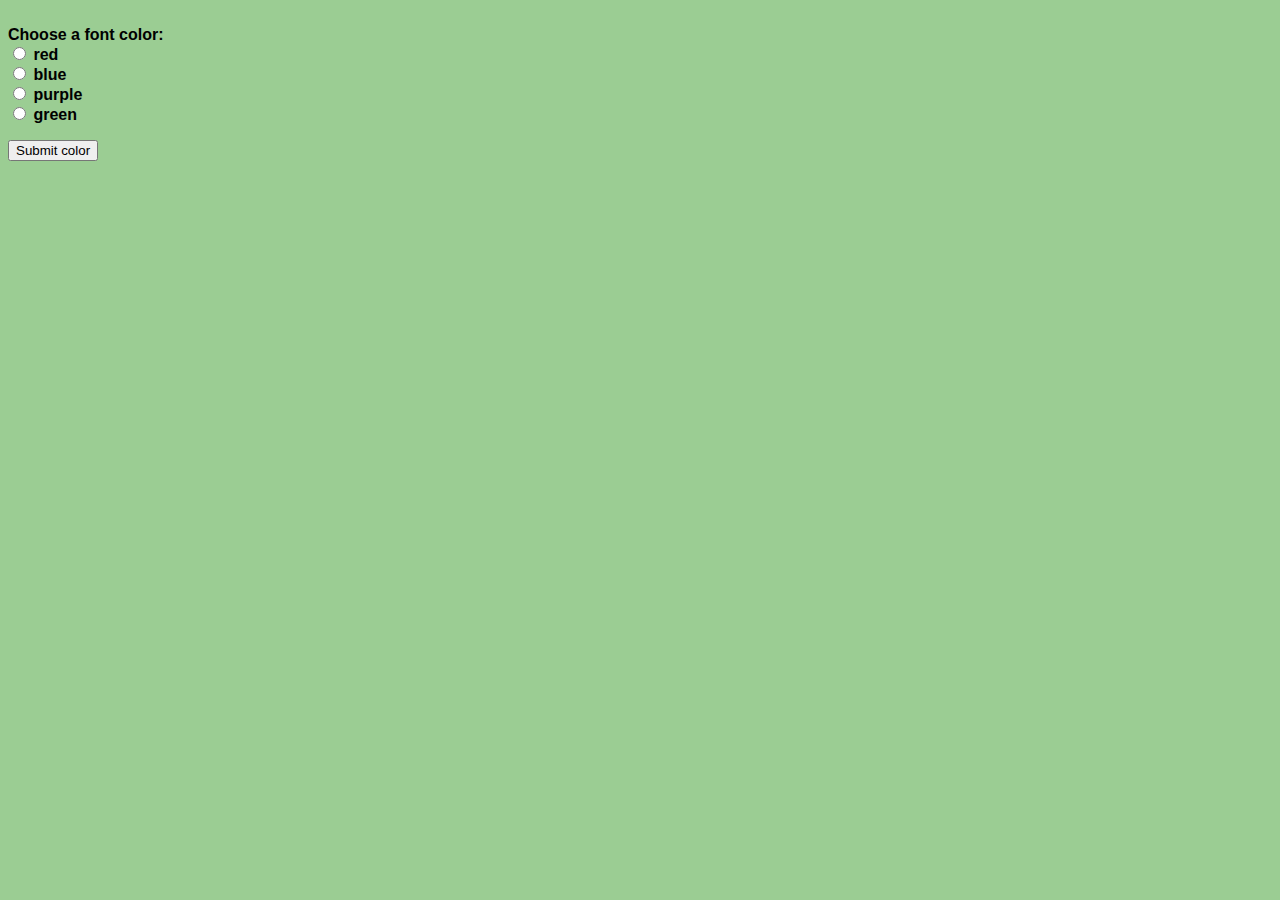
<file: chapter7_examples/ex7.3.html>
<html>
<head>
<title>Pick a Font Color</title>
</head>
<body bgcolor="9BCD93">
<font face="arial" >
<b>
<form method="get" action="ex7.3.php">
<br />Choose a font color:
<br /><input type="radio" name="color" value="red" /> red
<br /><input type="radio" name="color" value="blue"/> blue
<br /><input type="radio" name="color" value="purple" /> purple
<br /><input type="radio" name="color" value="green" /> green
<p>
<input type="submit" name="submit_color" value="Submit color" />
</form>
</b>
</body>
</html>
</file>
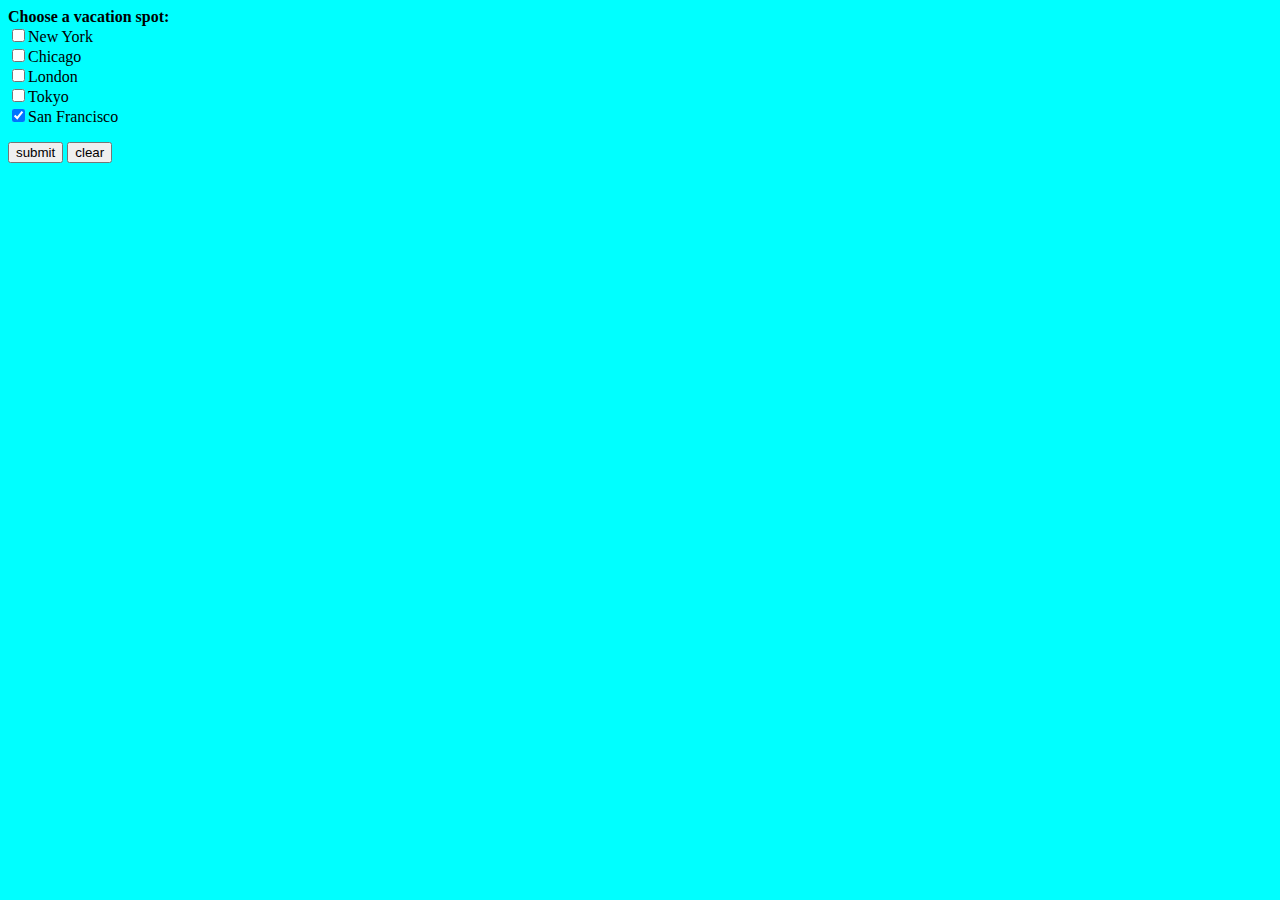
<file: chapter7_examples/ex7.7.html>
<html><head><title>Multiple Choice</title></head>
<body bgcolor="aqua">
<form action="ex7.7.php" method="post">
<b>Choose a vacation spot:</b>
<br />
<input type="checkbox" name="place1" value="New York">New York
<br />
<input type="checkbox" name="place2" value="Chicago">Chicago
<br /><input type="checkbox" name="place3" value="London">London
<br />
<input type="checkbox" name="place4" value="Tokyo">Tokyo
<br />
<input type="checkbox" name="place5" value="San Francisco" Checked>San Francisco
<p>
<input type="submit" value="submit">
<input type="reset" value="clear">
</p>
</form>
</body>
</html>
</file>
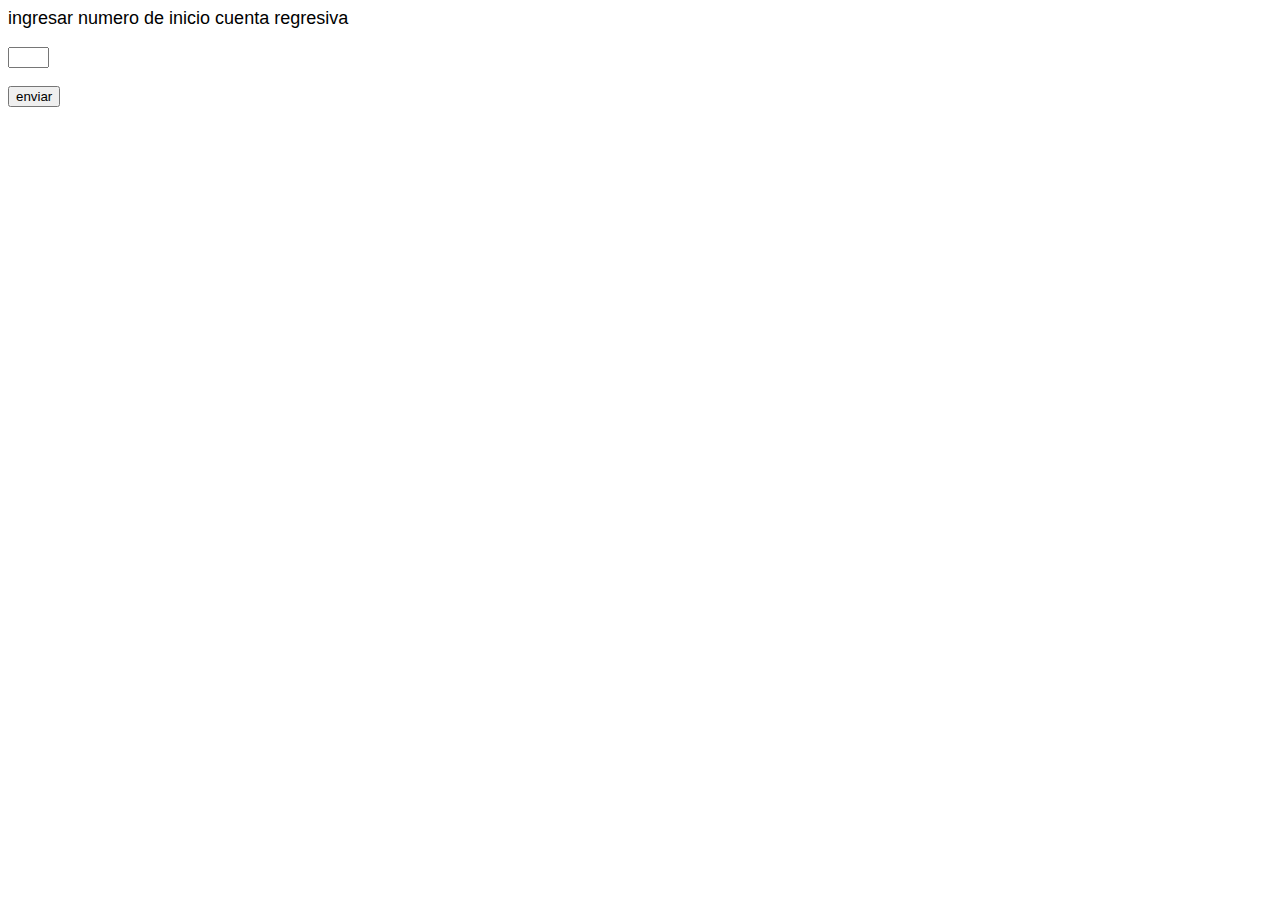
<file: chapter7_examples/regresiva-entrada.html>
<html><head><title>cuenta regresiva</title></head>
<body >
<font face="arial" size="+1">
<form method="get" action="regresiva-proceso.php">
<p>ingresar numero de inicio cuenta regresiva</p>
<input type="text" name="inicio" size=2>
<p>
<input type="submit" name="boton-enviar" value="enviar" >
</p>
</form>
</body>
</html>
</file>
<file: style_main.css>
*{
	box-sizing: border-box;
	font-size: 20px;
	margin: 0;
	padding: 0;
}
form{
	background-color: #DDEE66;
	height: 220px;
	width: 550px;
	margin: auto;
	padding-top: 15px;
}
.form-div{
	margin-top: 15px;
	margin-left: 15px;
}
div a{
	font-size: 2.5em;
	text-decoration: none;
	display: inline-block;
}
#div-ver{
	width: 100%;
	text-align: center;
}
.label-form{
	display: inline-block;
	width: 90px;
	text-align: center;
}
.input-form{
	width: 350px;
	margin: 5px 2px;
}
#btn-datos{
	display: inline-block;
	width: 150px;
	margin: auto;
}
a:visited{
	color: #366;
}
a:hover{
	text-decoration: underline;
}
#btn-datos:hover{
	background-color: #888;
	color: #fff;
	border-radius: 8px;
}
#div-boton{
	text-align: center;
}
</file>
